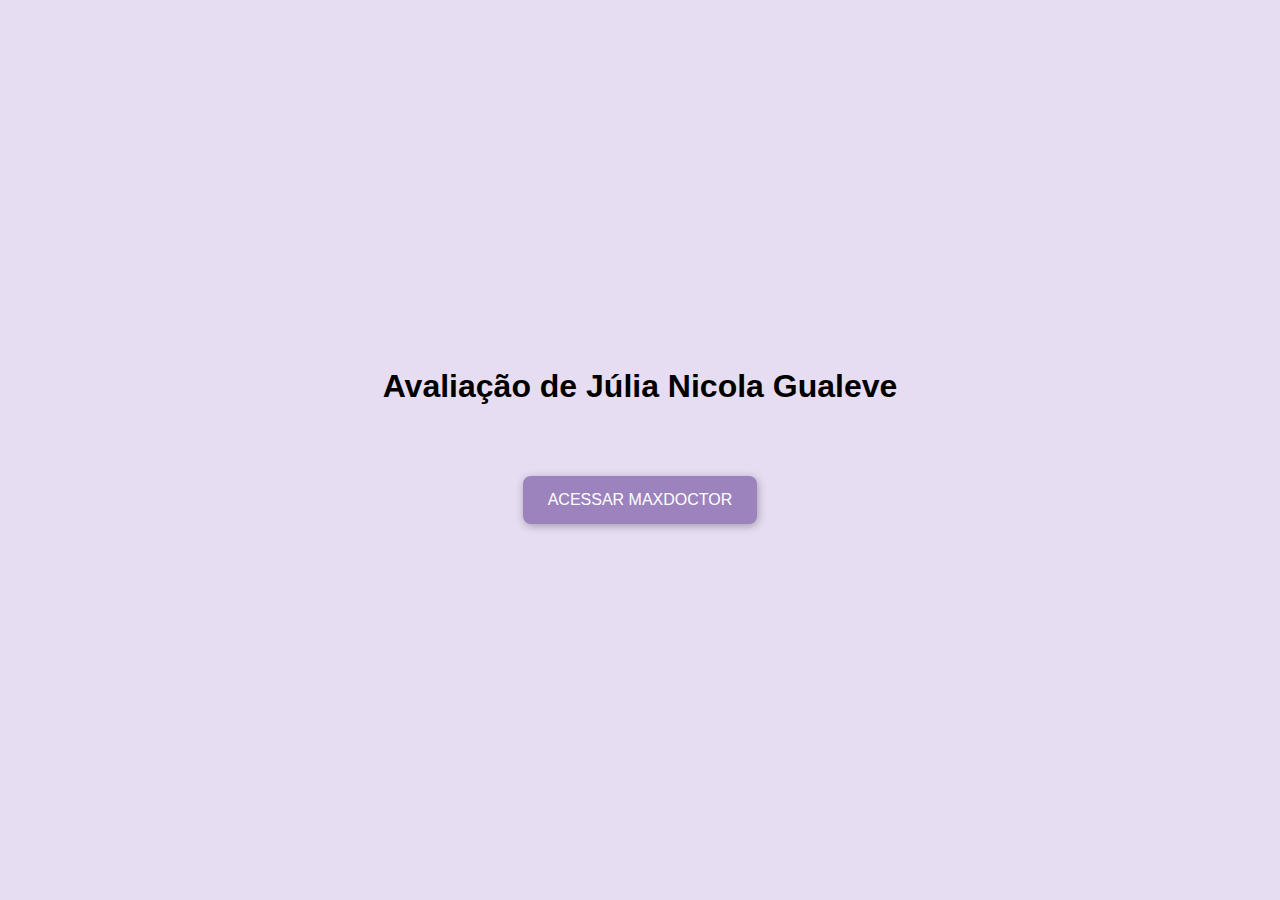
<file: index.html>
<!DOCTYPE html>
<html lang="en">
<head>
    <meta charset="UTF-8">
    <meta http-equiv="X-UA-Compatible" content="IE=edge">
    <meta name="viewport" content="width=device-width, initial-scale=1.0">
    <link rel="icon" href="./assets/images/favicon.ico" type="image/x-icon">
    <link rel="stylesheet" href="./css/styles.css">
    <script src="https://code.jquery.com/jquery-3.6.0.min.js" integrity="sha256-/xUj+3OJU5yExlq6GSYGSHk7tPXikynS7ogEvDej/m4=" crossorigin="anonymous"></script>
    <script src="./js/script.js"></script>
    <title>Avaliação - HUIA </title>
</head>
<body>
    <section id="home">
        <h1>Avaliação de Júlia Nicola Gualeve</h1>
        <button id="btn-home">Acessar MaxDoctor</button>
    </section>
</body>
</html>
</file>
<file: css/styles.css>
/*universal*/
body {
    font-family: 'Montserrat', sans-serif;
    background-color: #e6ddf2;
    margin: 0;
}
::-webkit-scrollbar {
    width: 15px;
}
::-webkit-scrollbar-track {
    background: #9c83be;
}
::-webkit-scrollbar-thumb {
    background: #b09fc7;
    border-radius: 5px;
}
::-webkit-scrollbar-thumb:hover {
    background: #8b6a9c;
}
button {
    background-color: #9c83be;
    border: none;
    color: white;
    font-size: 16px;
    padding: 15px 25px;
    border-radius: 8px;
    font-weight: 300;
    font-family: 'Montserrat', sans-serif;
    text-transform: uppercase;
    cursor: pointer;
    transition: 0.4s;
    box-shadow: 1px 2px 8px 0px rgba(0,0,0,0.3);
    font-weight: 200;
    margin-top: 50px;
    margin-bottom: 30px;
    z-index: 9;
}
button:hover {
    opacity: 0.7;
    transition: 0.4s;
}

/*homepage*/
#home {
    display: flex;
    align-items: center;
    flex-direction: column;
    justify-content: center;
    height: 100vh;
    text-align: center;
}

/*max doctor form page*/
#bg-img {
    position: fixed;
    z-index: -1;
    top: -30%;
    left: -10%;
}
#max-doctor h1 {
    color: #7e479b;
    font-size: 30px;
    text-align: center;
    line-height: 40px;
}
#max-doctor {
    display: flex;
    align-items: center;
    justify-content: center;
    flex-direction: column;
    width: 768px;
    margin: auto;
    gap: 20px;
    text-transform: uppercase;
    padding: 80px 10px;
}
#max-doctor > div {
    display: flex;
    align-items: center;
    justify-content: center;
    flex-direction: column;
    width: 100%;
}
#max-doctor > div:first-child > img {
    width: 250px;
}
#max-doctor div:nth-child(2) form{
    display: flex;
    flex-direction: column;
    width: 100%;
} 
#max-doctor form div {
    width: 100%;
    display: flex;
    border-bottom: 1px solid #7e479b;
    margin-top: 20px;
    padding-bottom: 5px;
    align-items: flex-end;
}
#max-doctor form label {
    color: rgb(158, 155, 155);
    font-size: 16px;
    width: 70px;
    font-weight: 600;
}
#max-doctor form input,
#max-doctor form input::placeholder,
#max-doctor form option,
#max-doctor form select {
    color: rgb(167, 164, 164);
    font-size: 20px;
    width: 100%;
    font-family: 'Montserrat',sans-serif;
}
#max-doctor form select {
    cursor: pointer;
    border: none;
    outline: none;
    border-radius: 8px;
}
.crm-required, .crm-invalid, .uf-required {
    color: rgb(231, 68, 68);
    margin-top: 10px;
    font-size: 14px;
}
.hide {
    display: none;
}
.show {
    display: block;
}
#crm, #uf {
    border: none;
    background-color: transparent;
}
#crm:focus, #uf:focus {
    outline: none;
}
#max-doctor p{
    color: #7e479b;
    text-align: center;
    margin: 30px 0px;
}
#max-doctor div:nth-child(3) ul{
    display: flex;
    flex-direction: row;
    flex-wrap: wrap-reverse;
    justify-content: space-between;
    width: 100%;
    list-style: none;
    gap: 80px;
    padding: 0;
} 
#max-doctor li {
    display: flex;
    flex-direction: column;
    align-items: center;
    justify-content: center;
    cursor: default;
    flex-grow: 2;
}
#max-doctor li img {
    width: 150px;
    transition: 0.3s;
}
#max-doctor li:hover img {
    opacity: 0.7;
    transition: 0.3s;
}
#max-doctor li span{
    line-height: 1.5;
    color: rgb(95, 95, 95);
    margin-top: 10px;
}
.success-popup{
    background-color: #eee9f5;
    box-shadow: 1px 2px 8px 0px rgba(0,0,0,0.3);
    padding: 50px 20px;
    border-radius: 8px;
    width: 320px;
    margin: auto;
    position: relative;
    top: 50%;
    z-index: 999;
    display: flex;
    align-items: center;
    justify-content: center;
}
.success-popup p{
    color: rgb(77, 77, 77);
    text-transform: capitalize;
    text-align: center;
    font-size: 22px;
    margin-right: 10px;
}
.success-popup img {
    width: 22px;
}
.overlay-success {
    background-color: rgba(0, 0, 0, 0.329);
    height: 100vh;
    position: fixed;
    width: 100%;
    z-index: 999;
}
#btn-close{
    position: absolute;
    top: 5%;
    right: 2%;
    width: 22px;
    cursor: pointer;
}
/*responsive*/
@media only screen and (max-width: 768px) {
    #max-doctor {
      width: 90%;
    }
    #max-doctor h1 {
        font-size: 24px;
    }
    #max-doctor form label {
        width: 60px;
    }
    #max-doctor form input,
    #max-doctor form select {
        flex-grow: 2;
    }
    #max-doctor li img {
        width: 50px;
    }
    #max-doctor li span {
        font-size: 12px;
    }
    #max-doctor div:nth-child(3) ul {
        gap: 50px;
    }
    #bg-img {
        top: -50%;
        left: -60%;
    }
  }
</file>
